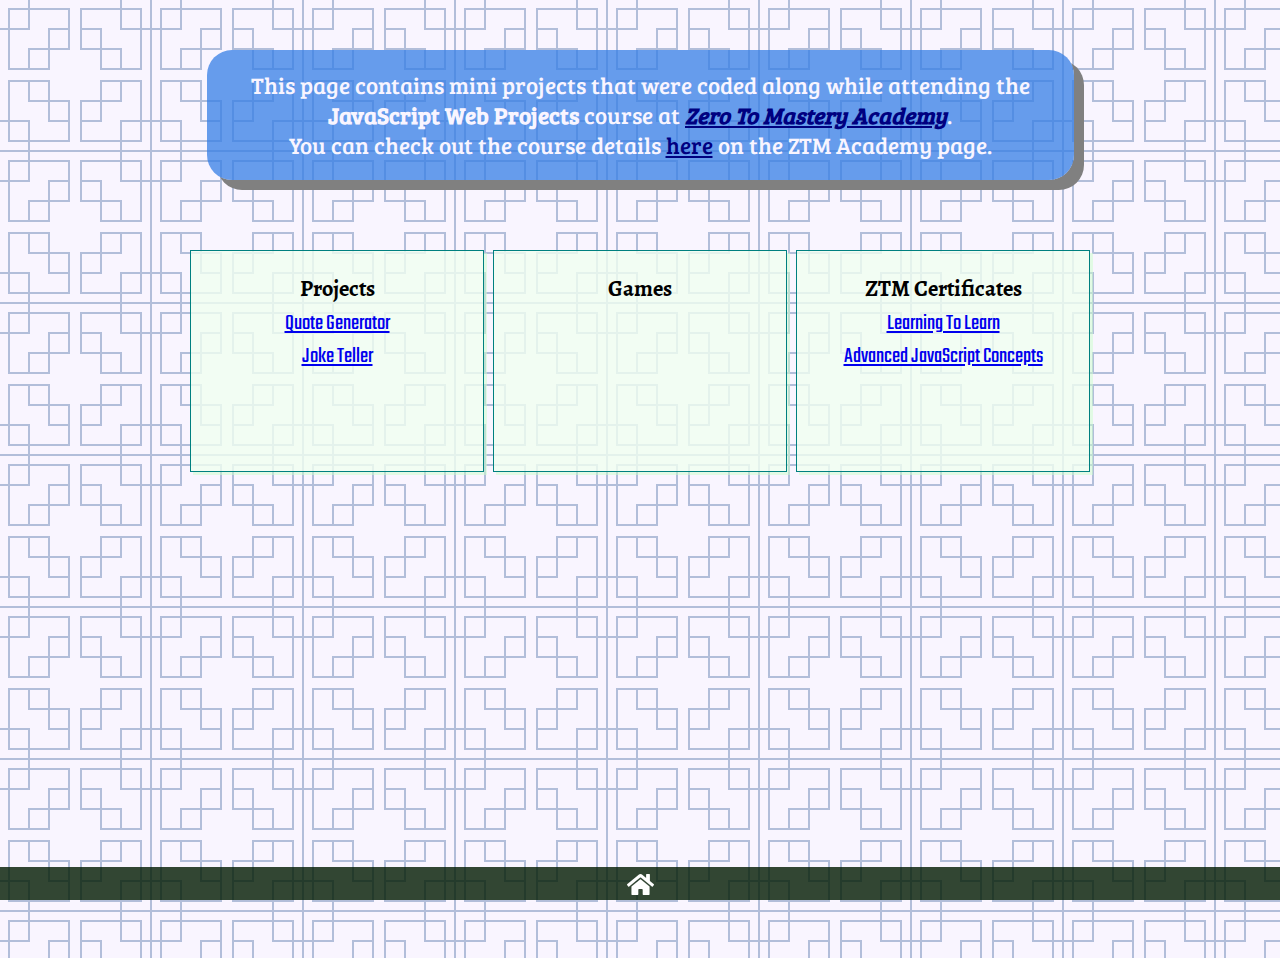
<file: index.html>
<!DOCTYPE html>
<html lang="en">
<head>
    <meta charset="UTF-8">
    <meta name="viewport" content="width=device-width, initial-scale=1.0">
    <title>Projects</title>
    <link rel="icon" type="image/png" href="https://www.google.com/s2/favicons?domain=jmjcabuyadao.github.io">
    <link rel="stylesheet" href="https://cdnjs.cloudflare.com/ajax/libs/font-awesome/5.13.1/css/all.min.css">
    <link rel="stylesheet" href="style.css">
</head>
<body>
    <div class="description-box">
        <span class="description">This page contains mini projects that were coded along while attending the <span class="bold-text">JavaScript Web Projects</span> course at <span class="bold-text italics-text"><a href="https://zerotomastery.io/courses" class="link-text" target="_blank">Zero To Mastery Academy</a></span>.<br/>You can check out the course details <a href="https://academy.zerotomastery.io/p/javascript-projects" class="link-text" target="_blank">here</a> on the ZTM Academy page.</span>
    </div>
    <div class="contents-box">
        <div class="projects-box">
            <span class="box-header">Projects</span><br/>
            <a href="./quote-generator" target="_blank">Quote Generator</a><br/>
            <a href="./joke-teller" target="_blank">Joke Teller</a>
        </div>
        <div class="games-box">
            <span class="box-header">Games</span>
        </div>
        <div class="certificates-box">
            <span class="box-header">ZTM Certificates</span><br/>
            <a href="https://github.com/jmjcabuyadao/MOOCCertificates/blob/master/zerotomastery-learning-to-learn.pdf" target="_blank">Learning To Learn</a><br/>
            <a href="https://github.com/jmjcabuyadao/MOOCCertificates/blob/master/zerotomastery-advanced-javascript-concepts.pdf" target="_blank">Advanced JavaScript Concepts</a>
        </div>
    </div>
    <div class="footer">
        <a href="https://joannamaec.github.io"><i class="fa fa-home"></i></a>
    </div>
</body>
</html>
</file>
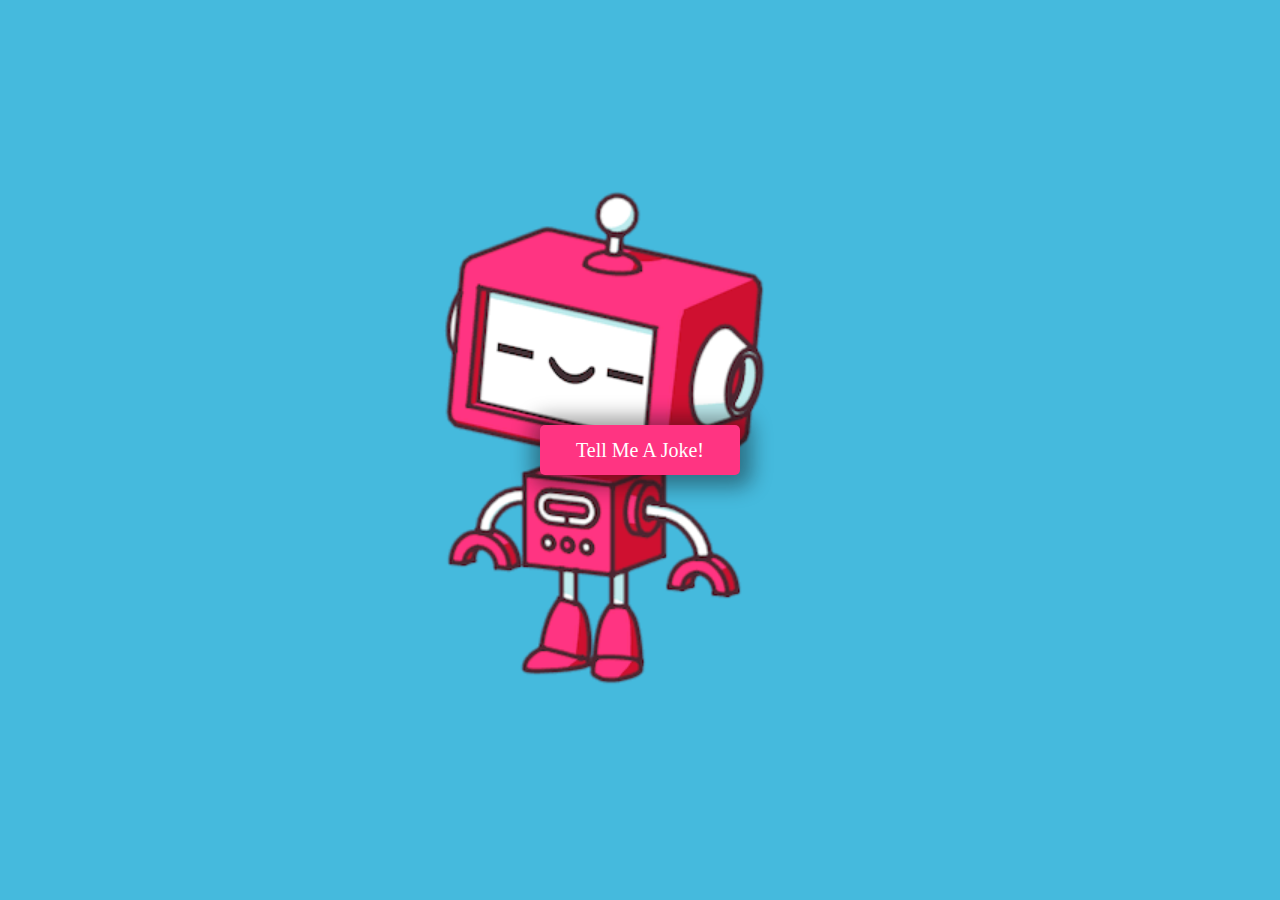
<file: joke-teller/index.html>
<!DOCTYPE html>
<html lang="en">
<head>
    <meta charset="UTF-8">
    <meta name="viewport" content="width=device-width, initial-scale=1.0">
    <title>You're Kidding, Right?</title>
    <link rel="icon" type="image/png" href="https://s2.googleusercontent.com/s2/favicons?domain=jmjcabuyadao.github.io">
    <link rel="stylesheet" href="style.css">
</head>
<body>
    <div class="container">
        <button id="joke-button">Tell Me A Joke!</button>
        <audio id="joke-audio" hidden controls></audio>
    </div>
    <!-- Script -->
    <script src="voice-rss.js"></script>
    <script src="script.js"></script>
</body>
</html>
</file>
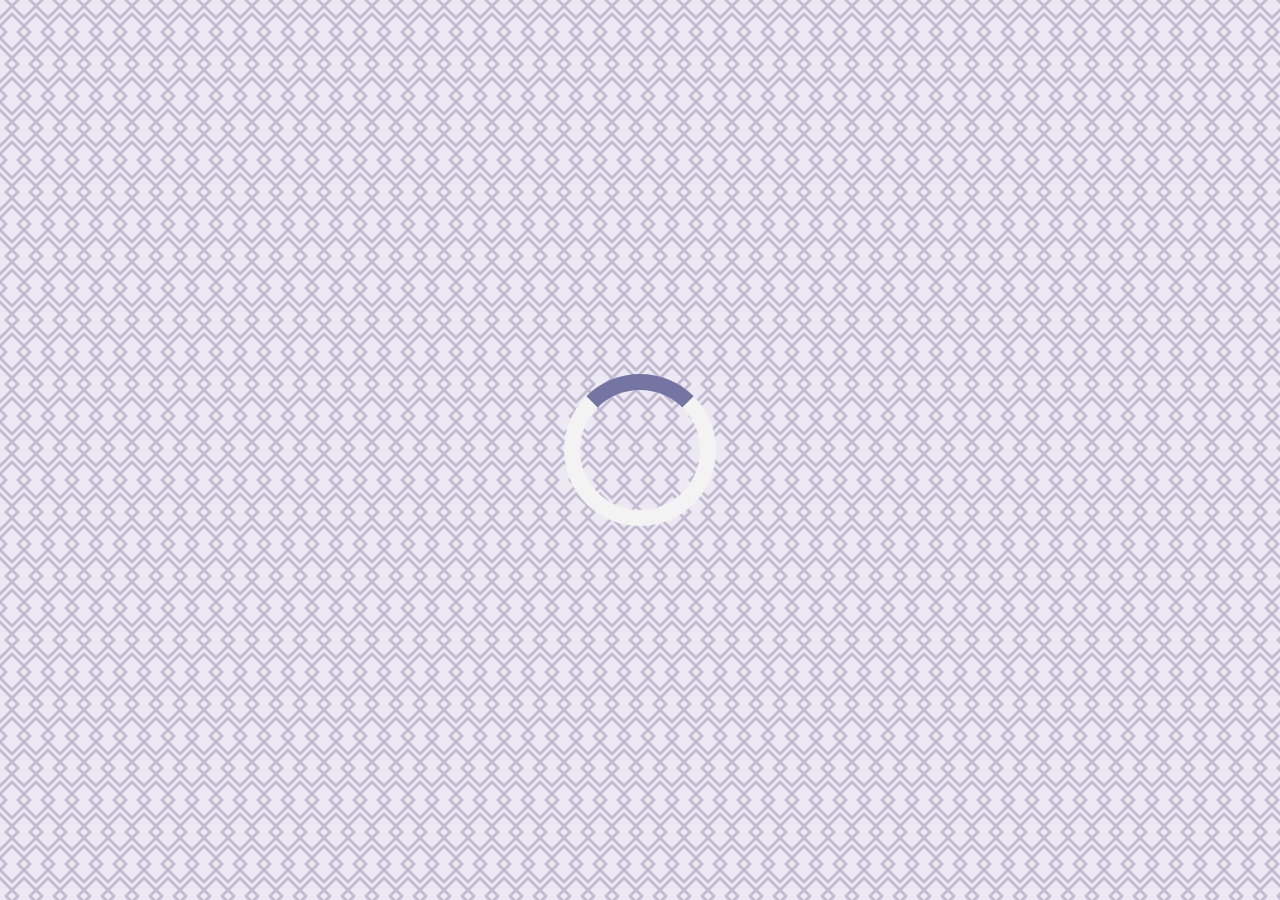
<file: quote-generator/index.html>
<!DOCTYPE html>
<html lang="en">
<head>
    <meta charset="UTF-8">
    <meta name="viewport" content="width=device-width, initial-scale=1.0">
    <title>Quote Generator</title>
    <link rel="icon" type="image/png" href="https://www.google.com/s2/favicons?domain=jmjcabuyadao.github.io">
    <link rel="stylesheet" href="https://cdnjs.cloudflare.com/ajax/libs/font-awesome/5.13.1/css/all.min.css">
    <link rel="stylesheet" href="style.css">
</head>
<body>
    <div class="quote-container" id="quote-container">
        <!-- Quote Element -->
        <div class="quote-text">
            <i class="fas fa-quote-left"></i>
            <span id="quote"></span>
            <i class="fas fa-quote-right"></i>
        </div>
        <!-- Author -->
        <div class="quote-author">
            <span id="author"></span>
        </div>
        <!-- Buttons -->
        <div class="button-container">
            <button class="twitter-button quote-button" id="twitter" title="Tweet this quote!">
                <i class="fab fa-twitter"></i>
            </button>
            <button class="quote-button" id="new-quote">New Quote</button>
        </div>
    </div>
    <!-- Preloader -->
    <div class="loader" id="loader">
        
    </div>
    <!-- Script -->
    <script src="script.js"></script>
</body>
</html>
</file>
<file: style.css>
@import url('https://fonts.googleapis.com/css2?family=Bree+Serif&display=swap');
@import url('https://fonts.googleapis.com/css2?family=Sahitya&display=swap');
@import url('https://fonts.googleapis.com/css2?family=Teko&display=swap');

html {
    box-sizing: border-box;
}

body {
    min-height: 100vh;
    font-family: 'Bree Serif', serif;
    background-color: #f9f5ff;
    background-image: url("data:image/svg+xml,%3Csvg xmlns='http://www.w3.org/2000/svg' width='152' height='152' viewBox='0 0 152 152'%3E%3Cg fill-rule='evenodd'%3E%3Cg id='temple' fill='%23124489' fill-opacity='0.31'%3E%3Cpath d='M152 150v2H0v-2h28v-8H8v-20H0v-2h8V80h42v20h20v42H30v8h90v-8H80v-42h20V80h42v40h8V30h-8v40h-42V50H80V8h40V0h2v8h20v20h8V0h2v150zm-2 0v-28h-8v20h-20v8h28zM82 30v18h18V30H82zm20 18h20v20h18V30h-20V10H82v18h20v20zm0 2v18h18V50h-18zm20-22h18V10h-18v18zm-54 92v-18H50v18h18zm-20-18H28V82H10v38h20v20h38v-18H48v-20zm0-2V82H30v18h18zm-20 22H10v18h18v-18zm54 0v18h38v-20h20V82h-18v20h-20v20H82zm18-20H82v18h18v-18zm2-2h18V82h-18v18zm20 40v-18h18v18h-18zM30 0h-2v8H8v20H0v2h8v40h42V50h20V8H30V0zm20 48h18V30H50v18zm18-20H48v20H28v20H10V30h20V10h38v18zM30 50h18v18H30V50zm-2-40H10v18h18V10z'/%3E%3C/g%3E%3C/g%3E%3C/svg%3E");
}

.bold-text {
    font-weight: 600;
}

.italics-text {
    font-style: italic;
}

.link-text {
    color: #000080;
}

.description-box {
    margin: 50px auto auto auto;
    width: auto;
    max-width: 807px;
    color: #f9f5ff;
    background-color: rgba(52, 126, 229, 0.75);
    padding: 20px 30px;
    font-size: 2.5vh;
    text-align: center;
    border-radius: 25px;
    box-shadow: 10px 10px grey;
}

.contents-box {
    margin-top: 50px;
    margin-left: auto;
    margin-right: auto;
    max-width: 900px;
    padding: 20px 30px;
    font-size: 2.5vh;
    text-align: center;
    display: flex;
    align-items: center;
    justify-content: space-between;
}

.contents-box div {
    font-family: 'Teko', sans-serif;
    background-color: rgba(240, 255, 240, 0.8);
    border: 1px solid teal;
    box-shadow: 3px 3px rgba(204, 255, 204, 0.5);
    padding: 20px 20px;
    min-height: 20vh;
    width: 28%;
}

.contents-box .box-header {
    font-family: 'Sahitya', serif;
    font-weight: 600;
}

.footer {
    position: fixed;
    left: 0;
    bottom: 0;
    width: 100%;
    background-color: rgba(0, 26, 0, 0.8);
    color: white;
    text-align: center;
    font-size: 1.5rem;
}

.footer a, 
.footer a:visited, 
.footer a:hover {
    color: white;
    text-decoration: none;
}

/* Media Query: Tablet or Smaller */
@media screen and (max-width: 960px) {
    .description-box {
        box-shadow: 8px 8px grey;
        margin: auto 18px;
        font-size: 1.25rem;
    }

    .contents-box {
        margin-left: auto;
        padding: 0px;
        width: 100%;
    }

    .contents-box div {
        font-size: 1.25rem;
        min-height: 45vh;
        box-shadow: none;
    }
}
</file>
<file: joke-teller/style.css>
/* ROBOT.GIF from Giphy - https://giphy.com/gifs/robot-cinema-4d-eyedesyn-3o7abtn7DuREEpsyWY */

html {
  box-sizing: border-box;
}

body {
  margin: 0;
  background-color: #45badd;
}

.container {
  background-image: url('./robot.gif');
  background-size: contain;
  background-position: left center;
  background-repeat: no-repeat;
  height: 100vh;
  width: 100vw;
  display: flex;
  flex-direction: column;
  align-items: center;
  justify-content: center;
}

button {
  cursor: pointer;
  outline: none;
  width: 200px;
  height: 50px;
  font-family: Georgia, 'Times New Roman', Times, serif;
  font-size: 20px;
  font-weight: normal;
  color: #ffffff;
  background-color: #ff3482;
  border: none;
  border-radius: 5px;
  box-shadow: 2px 2px 20px 10px rgba(10, 10, 10, 0.4);
}

button:hover {
  filter: brightness(93%);
}

button:active {
  transform: scale(0.98);
}

button:disabled {
  cursor: default;
  filter: brightness(80%);
  background-color: #a3617a;
}

/* For smaller screens */
@media screen and (max-width: 961px) {
  .container {
    background-size: cover;
    background-position: center center;
  }

  button {
    box-shadow: 5px 5px 30px 20px rgba(10, 10, 10, 0.7);
  }
}
</file>
<file: quote-generator/style.css>
@import url('https://fonts.googleapis.com/css2?family=Arvo&display=swap');
@import url('https://fonts.googleapis.com/css2?family=Fondamento&display=swap');
@import url('https://fonts.googleapis.com/css2?family=Lora:ital,wght@1,600&display=swap');

html {
    box-sizing: border-box;
}

body {
    margin: 0;
    min-height: 100vh;
    background-color: #ede9f3;
    background-image: url("data:image/svg+xml,%3Csvg width='48' height='64' viewBox='0 0 48 64' xmlns='http://www.w3.org/2000/svg'%3E%3Cpath d='M48 28v-4L36 12 24 24 12 12 0 24v4l4 4-4 4v4l12 12 12-12 12 12 12-12v-4l-4-4 4-4zM8 32l-6-6 10-10 10 10-6 6 6 6-10 10L2 38l6-6zm12 0l4-4 4 4-4 4-4-4zm12 0l-6-6 10-10 10 10-6 6 6 6-10 10-10-10 6-6zM0 16L10 6 4 0h4l4 4 4-4h4l-6 6 10 10L34 6l-6-6h4l4 4 4-4h4l-6 6 10 10v4L36 8 24 20 12 8 0 20v-4zm0 32l10 10-6 6h4l4-4 4 4h4l-6-6 10-10 10 10-6 6h4l4-4 4 4h4l-6-6 10-10v-4L36 56 24 44 12 56 0 44v4z' fill='%236f5992' fill-opacity='0.33' fill-rule='evenodd'/%3E%3C/svg%3E");
    color: #000000;
    font-family: 'Arvo', serif;
    font-weight: 700;
    text-align: center;
    display: flex;
    align-items: center;
    justify-content: center;
}

.quote-container {
    width: auto;
    max-width: 900px;
    background-color: rgba(204, 217, 255, 0.8);
    padding: 20px 30px;
    border-radius: 15px;
    box-shadow: 0 10px 10px 10px rgba(82, 82, 122, 0.6);
}

.quote-text {
    font-size: 2.75rem;
}

.quote-text-long {
    font-size: 2rem;
}

.fa-quote-left,
.fa-quote-right {
    font-size: 35px;
}

.quote-author {
    font-family: 'Lora', serif;
    margin-top: 20px;
    font-size: 2rem;
    font-weight: 500;
}

.button-container {
    margin-top: 20px;
    display: flex;
    justify-content: space-between;
}

.quote-button {
    cursor: pointer;
    font-size: 1.2rem;
    height: 2.5rem;
    border: none;
    border-radius: 10px;
    outline: none;
    color: rgb(255, 255, 255);
    background: rgb(117, 117, 163);
    padding: 0.5rem 1.8rem;
    font-family: 'Fondamento', cursive;
    box-shadow: 0 0.3rem rgba(179, 179, 204, 0.6)
}

.quote-button:hover {
    filter: brightness(110%);
    color: rgb(41, 41, 61);
}

.quote-button:active {
    transform: translate(0, 0.3rem);
    box-shadow: 0 0.1rem rgba(255, 255, 255, 0.6);
}

.twitter-button:hover {
    color: #38a1f3;
}

.fa-twitter {
    font-size: 1.5rem;
}

.loader {
    border: 16px solid #f3f3f3;
    border-top: 16px solid rgb(117, 117, 163);
    border-radius: 50%;
    width: 120px;
    height: 120px;
    animation: spin 2s linear infinite;
  }
  
  @keyframes spin {
    0% { transform: rotate(0deg); }
    100% { transform: rotate(360deg); }
  }

/* Media Query: Tablet or Smaller */
@media screen and (max-width: 1000px) {
    .quote-container {
        margin: auto 18px;
    }

    .quote-text {
        font-size: 2.25rem;
    }
}
</file>
